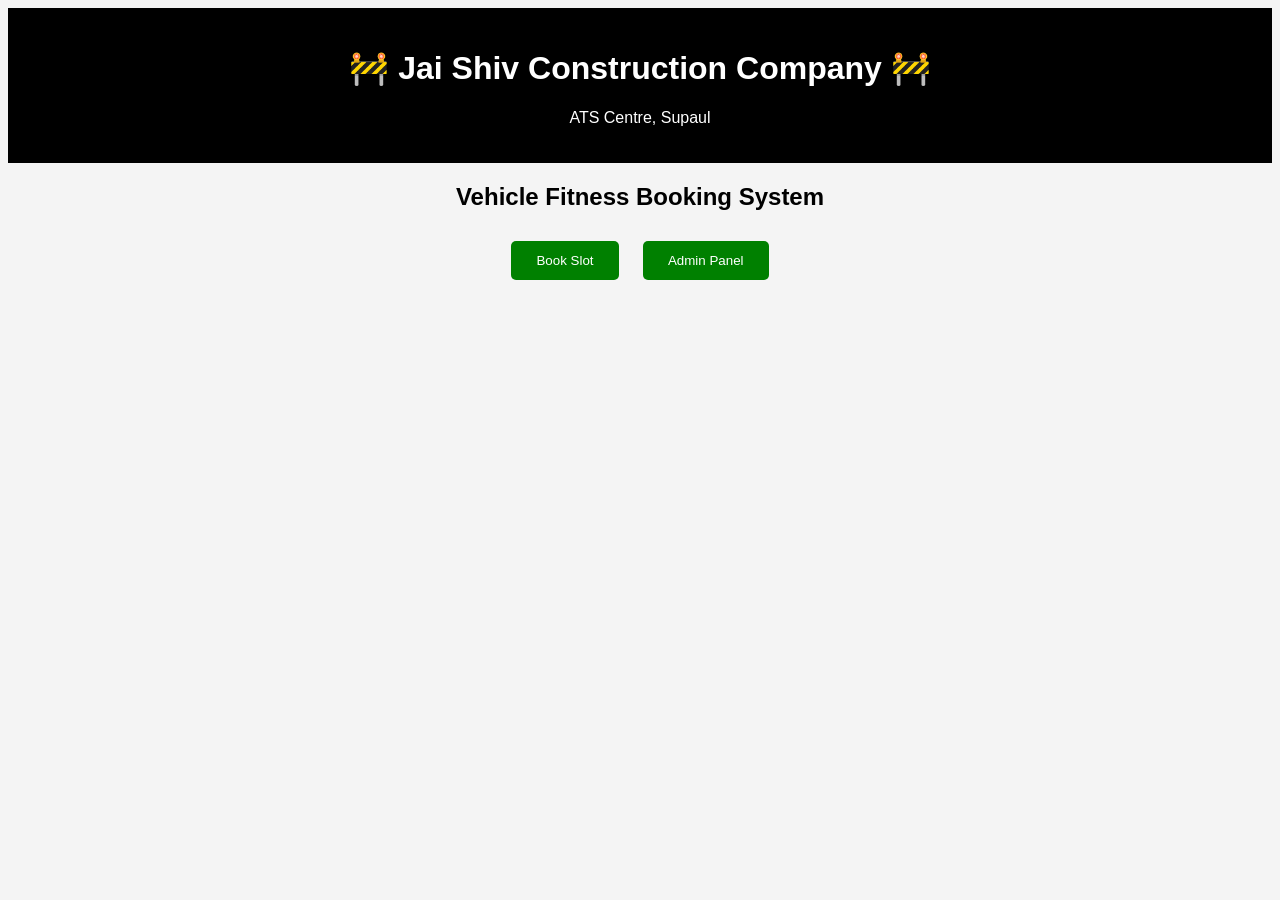
<file: index.html>
<!DOCTYPE html>
<html>
<head>
  <title>Jai Shiv Construction ATS</title>
  <link rel="stylesheet" href="style.css">
</head>
<body>

<header>
  <h1>🚧 Jai Shiv Construction Company 🚧</h1>
  <p>ATS Centre, Supaul</p>
</header>

<div class="main">
  <h2>Vehicle Fitness Booking System</h2>
  <a href="booking.html"><button>Book Slot</button></a>
  <a href="admin.html"><button>Admin Panel</button></a>
</div>

</body>
</html>
</file>
<file: style.css>
body {
  font-family: Arial;
  text-align: center;
  background: #f4f4f4;
}

header {
  background: black;
  color: white;
  padding: 20px;
}

button {
  padding: 12px 25px;
  margin: 10px;
  background: green;
  color: white;
  border: none;
  border-radius: 5px;
}
</file>
